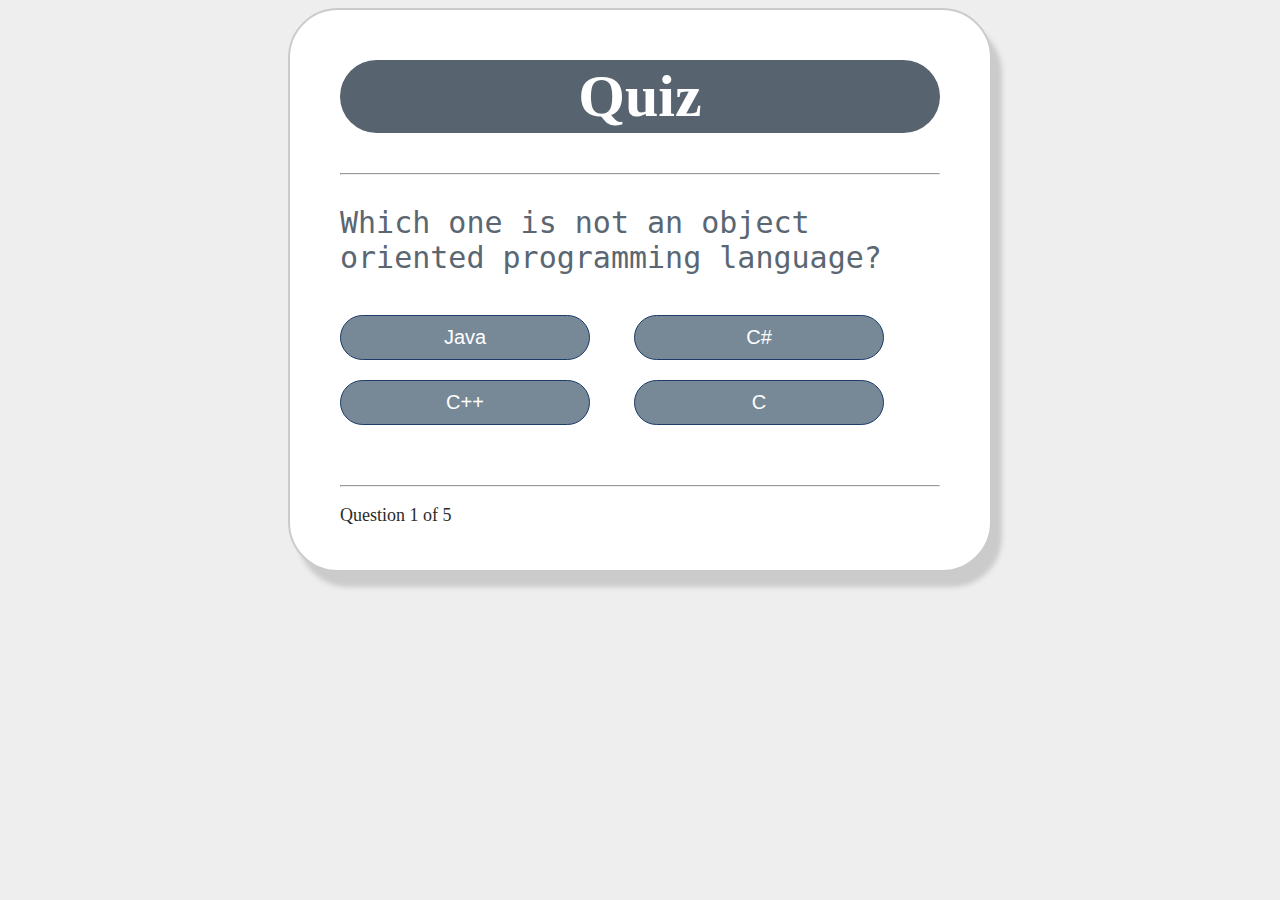
<file: games/quiz/quiz2/index.html>
<!DOCTYPE html>
<html>
<head lang="en">
    <meta charset="UTF-8">
    <title>Quiz</title>
    <link rel="stylesheet" type="text/css" href="style.css">
</head>
<body>
    <div class="grid">
        <div id="quiz">
            <h1>Quiz</h1>
            <hr style="margin-bottom: 20px">

            <p id="question"></p>

            <div class="buttons">
                <button id="btn0"><span id="choice0"></span></button>
                <button id="btn1"><span id="choice1"></span></button>
                <button id="btn2"><span id="choice2"></span></button>
                <button id="btn3"><span id="choice3"></span></button>
            </div>

            <hr style="margin-top: 50px">
            <footer>
                <p id="progress">Question x of y</p>
            </footer>
        </div>
    </div>

<script src="quiz.js"></script>
<script src="question.js"></script>
<script src="app.js"></script>
</body>
</html>
</file>
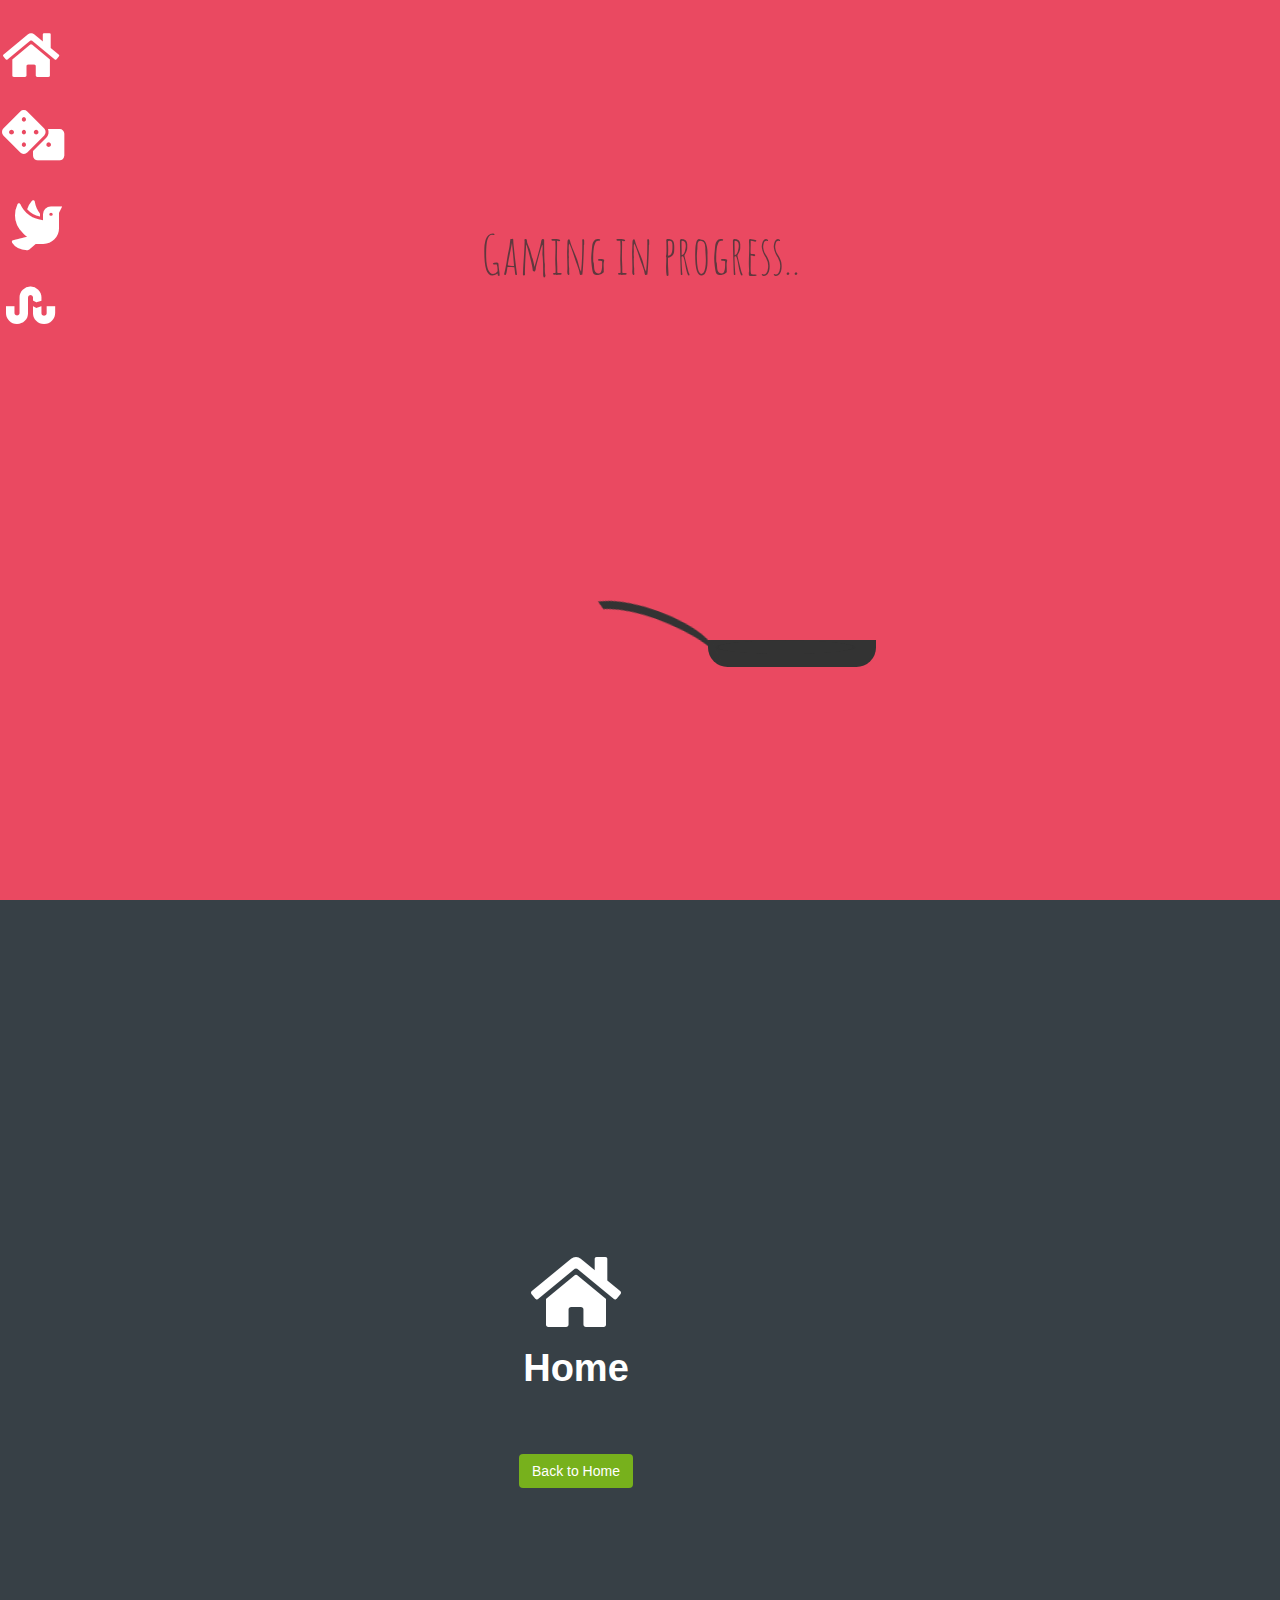
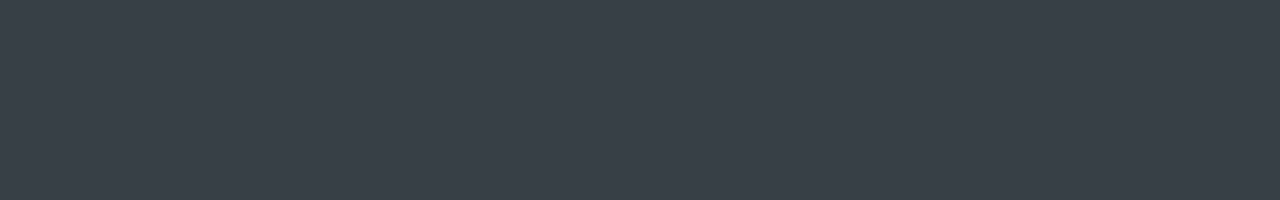
<file: game.html>
<!DOCTYPE html>
<html>
<head>
  <title>lets create</title>
  <link rel="stylesheet" type="text/css" href="css/game.css">
  <link rel="stylesheet" type="text/css" href="css/gamepreloader.css">
  <script type="text/javascript" src="https://code.jquery.com/jquery-3.4.1.js"></script>
  <!-- Latest compiled and minified CSS -->
<link rel="stylesheet" href="https://maxcdn.bootstrapcdn.com/bootstrap/3.4.0/css/bootstrap.min.css">
<link rel="stylesheet" href="https://cdnjs.cloudflare.com/ajax/libs/font-awesome/5.11.2/css/all.min.css">

</head>
<body>
	<div id="preloader">
		<h1>Gaming in progress..</h1>
<div id="cooking">
  <div class="bubble"></div>
  <div class="bubble"></div>
  <div class="bubble"></div>
  <div class="bubble"></div>
  <div class="bubble"></div>
  <div id="area">
    <div id="sides">
      <div id="pan"></div>
      <div id="handle"></div>
    </div>
    <div id="pancake">
      <div id="pastry"></div>
    </div>
  </div>
</div>
	</div>
<div class="ct" id="t1">
 <div class="ct" id="t2">
   <div class="ct" id="t3">
     <div class="ct" id="t4">
<section>  
 <ul>
   <a href="#t1"><li class="icon fa fa-home" id="uno"></li></a>
   <a href="#t2"><li class="icon fa fa-dice" id="dos"></li></a>
   <a href="#t3"><li class="icon fa fa-dove" id="tres"></li></a>
   <a href="#t4"><li class="icon fab fa-stumbleupon" id="cuatro"></li></a>
 </ul>
  <div class="page" id="p1">
     <li class="icon fa fa-home" ><span class="title">Home</span><a href="index.html" target="_blank" class="btn btn-bubble">Back to Home</a>
</li>  
  </div>
  <div class="page" id="p2">
    <li class="icon fa fa-dice"><span class="title">Dice</span><a href="games/dice/dice.html" target="_blank" class="btn btn-bubble">Play Now</a>
</li>
  </div>  
  <div class="page" id="p3"><li class="icon fa fa-dove"><span class="title">Bird</span><a href="games/bird/bird.html" target="_blank" class="btn btn-bubble">Play Now</a></li>
  </div>
  <div class="page" id="p4">
	<li class="icon fab fa-stumbleupon"><span class="title">Snake</span><a href="games/snake/snake.html" target="_blank" class="btn btn-bubble">Play Now</a></li>
  </div>  

</section>
       
     </div>
     </div>
   </div>
  </div>
<script type="text/javascript"> setTimeout(function(){        
    $('#preloader').fadeOut();
    $('.preloader_img').delay(550).fadeOut('slow');
           $('body').delay(450).css({'overflow':'visible'});
}, 5000);</script>
</body>
</html>
</file>
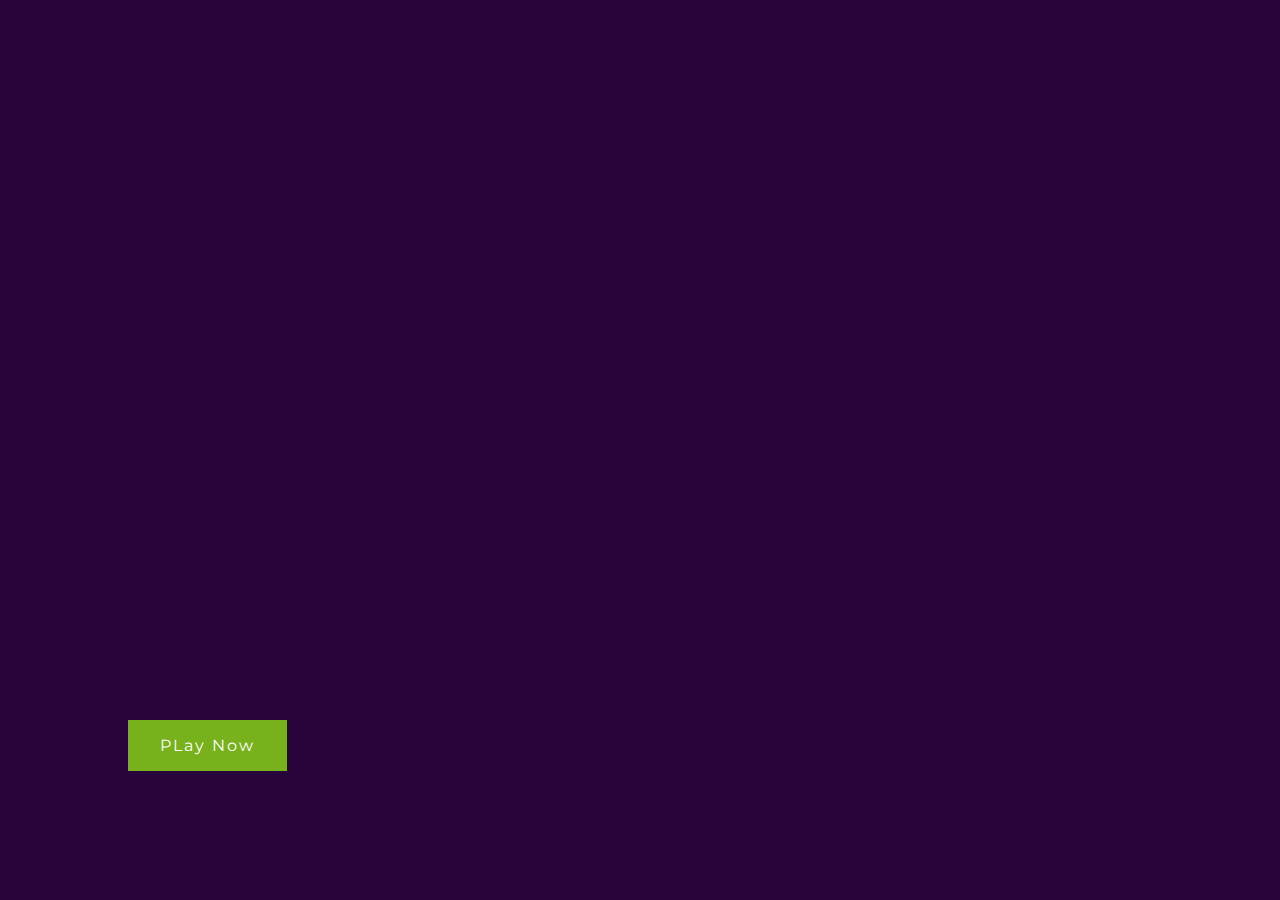
<file: play.html>
<!DOCTYPE html>
<html>
<head>
	<title>PLay button</title>
	<link rel="stylesheet" type="text/css" href="css/play.css">
</head>
<body>
<h1><span>Get ready</span><span>see something more...</span><span>than just design!</span><span>This is art...</span><span>Ready to play ☹</span>
</h1>
<a class="shift btn btn-bubble" href="game.html">PLay Now</a>
<svg class="bg" viewBox="0 0 512.009 512.009">
  <defs>
    <linearGradient id="gradient" x1="0" y1="0" x2="1" y2="1">
      <stop offset="0%" stop-color="#ff8a00"></stop>
      <stop offset="100%" stop-color="#c8305f"></stop>
    </linearGradient>
  </defs>
  <path d="M504.473,401.071c4.713,0,8.533-3.821,8.533-8.533c0-4.713-3.821-8.533-8.533-8.533h-8.533				c0-4.713-3.82-8.533-8.533-8.533s-8.533,3.82-8.533,8.533H342.34c0-4.713-3.821-8.533-8.533-8.533				c-4.713,0-8.533,3.82-8.533,8.533h-8.533c-4.713,0-8.533,3.821-8.533,8.533c0,4.713,3.82,8.533,8.533,8.533h8.533v25.6h-8.533				c-4.713,0-8.533,3.82-8.533,8.533s3.82,8.533,8.533,8.533h8.533v8.533h-8.533c-4.713,0-8.533,3.821-8.533,8.533				s3.82,8.533,8.533,8.533h8.533v25.6H180.206v-70.6c12.623,7.113,26.865,10.856,41.354,10.867				c48.46-0.698,87.215-40.48,86.646-88.942c0.263-33.693-18.552-64.638-48.588-79.908c9.888-13.462,15.186-29.747,15.113-46.45				c0.297-36.863-25.562-68.771-61.688-76.117c9.141-20.158,7.57-43.556-4.185-62.31c-11.754-18.755-32.126-30.37-54.253-30.931				c-0.253,0-0.497,0.036-0.749,0.039c-4.543-29.367-29.99-50.923-59.704-50.577c-29.714,0.346-54.651,22.49-58.509,51.955				C14.035,56.104-0.882,75.998,1.197,97.902c2.079,21.904,20.473,38.635,42.476,38.636h49.741c0.77,2.454,1.683,4.861,2.734,7.208				c-36.124,7.371-61.97,39.291-61.667,76.158c-0.073,16.703,5.225,32.988,15.112,46.45c-30.035,15.271-48.85,46.215-48.587,79.908				c-0.57,48.461,38.186,88.244,86.646,88.942c14.489-0.011,28.731-3.753,41.354-10.867v70.6H9.54c-4.713,0-8.533,3.82-8.533,8.533				s3.82,8.533,8.533,8.533h494.933c4.713,0,8.533-3.82,8.533-8.533s-3.821-8.533-8.533-8.533h-8.533v-25.6h8.533				c4.713,0,8.533-3.82,8.533-8.533s-3.821-8.533-8.533-8.533h-8.533v-8.533h8.533c4.713,0,8.533-3.82,8.533-8.533				s-3.821-8.533-8.533-8.533h-8.533v-25.6H504.473z M90.277,116.521c0,0.991,0.112,1.965,0.156,2.95h-46.76				c-14.138,0-25.6-11.461-25.6-25.6c0-14.139,11.462-25.6,25.6-25.6c2.263,0.001,4.434-0.898,6.035-2.499				c1.6-1.6,2.499-3.771,2.499-6.035c-0.044-22.27,17.079-40.812,39.282-42.538c22.203-1.727,41.986,13.946,45.386,35.955				C109.043,61.655,90.096,87.421,90.277,116.521z M163.14,494.938h-17.067v-83.145c3.058-2.848,5.91-5.91,8.533-9.163				c2.623,3.253,5.475,6.315,8.533,9.162V494.938z M164.176,386.502l56.197-56.198c3.281-3.341,3.256-8.701-0.054-12.012				s-8.671-3.335-12.012-0.054l-45.167,45.166v-86.8l40.166-40.166c3.296-3.338,3.28-8.711-0.038-12.029				c-3.317-3.317-8.69-3.334-12.029-0.038l-28.1,28.1v-39.133c0-4.713-3.821-8.533-8.533-8.533c-4.713,0-8.533,3.821-8.533,8.533				v39.133l-28.1-28.1c-3.338-3.296-8.711-3.279-12.029,0.038s-3.334,8.69-0.038,12.029l40.166,40.167v86.8l-45.167-45.167				c-3.338-3.296-8.711-3.279-12.029,0.038c-3.317,3.317-3.334,8.691-0.038,12.029l56.197,56.197				c-12.493,19.629-34.118,31.55-57.385,31.636c-39.038-0.687-70.159-32.835-69.579-71.875				c-0.362-30.873,19.152-58.485,48.375-68.45c2.825-0.931,4.961-3.266,5.637-6.163c0.676-2.897-0.207-5.936-2.328-8.021				c-11.73-11.515-18.298-27.288-18.208-43.725c-0.558-32.561,25.193-59.507,57.746-60.425c3.523,0.311,6.89-1.513,8.554-4.634				c1.455-2.868,1.17-6.311-0.737-8.9c-6.325-8.508-9.749-18.823-9.767-29.425c-0.416-26.542,20.722-48.416,47.262-48.908				c26.541,0.492,47.679,22.366,47.262,48.908c-0.018,10.602-3.442,20.917-9.767,29.425c-1.868,2.611-2.102,6.052-0.604,8.892				c1.508,2.881,4.494,4.683,7.746,4.675c32.789,0.59,58.918,27.601,58.421,60.392c0.09,16.437-6.479,32.21-18.208,43.725				c-2.122,2.085-3.004,5.124-2.328,8.021s2.812,5.232,5.637,6.163c32.774,11.46,52.753,44.622,47.565,78.952				s-34.072,60.109-68.769,61.373C198.293,418.052,176.669,406.131,164.176,386.502z M478.873,494.938H342.34v-25.6h136.533V494.938				z M478.873,452.271H342.34v-8.533h136.533V452.271z M478.873,426.671H342.34v-25.6h136.533V426.671z"></path>
  <path d="M367.94,213.338h102.4c22.002-0.001,40.396-16.732,42.476-38.636c2.079-21.904-12.838-41.798-34.447-45.939				c-3.905-29.73-29.244-51.958-59.229-51.958s-55.324,22.228-59.229,51.958c-21.609,4.141-36.526,24.035-34.447,45.939				S345.937,213.337,367.94,213.338z M367.94,145.071c2.263,0.001,4.434-0.898,6.035-2.499c1.6-1.6,2.499-3.771,2.499-6.035				c0-23.564,19.103-42.667,42.667-42.667s42.667,19.102,42.667,42.667c-0.001,2.263,0.898,4.434,2.499,6.035				c1.6,1.6,3.771,2.499,6.035,2.499c14.138,0,25.6,11.462,25.6,25.6s-11.461,25.6-25.6,25.6h-102.4				c-14.138,0-25.6-11.461-25.6-25.6S353.801,145.071,367.94,145.071z"></path>
</svg>
</body>
</html>
</file>
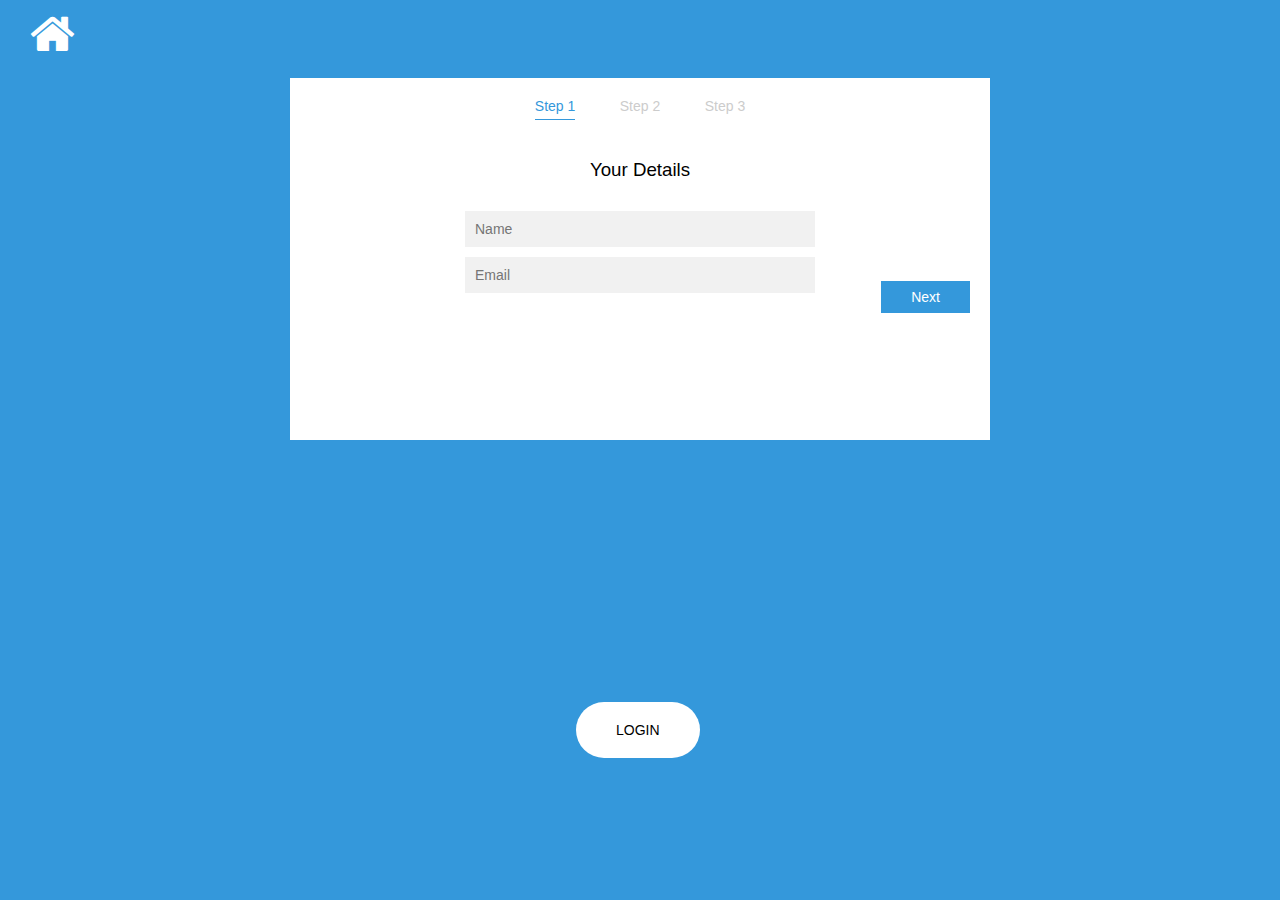
<file: sign.html>
<!DOCTYPE html>
<html>
<head>
	<title>Form</title>
	<link rel="stylesheet" type="text/css" href="css/sign.css">
	<script src="https://ajax.googleapis.com/ajax/libs/jquery/3.4.1/jquery.min.js"></script>
	<link rel="stylesheet" href="https://cdnjs.cloudflare.com/ajax/libs/font-awesome/4.7.0/css/font-awesome.min.css">
</head>
<body>
	<!-- home button -->

<a href="index.html"><i class="fa fa-home" style="font-size:48px;color:#fff;position: relative;left:30px;top:10px"></i></a>
	<!-- home button over -->
  <div class="container">
    <div class="wrapper">
      <ul class="steps">
        <li class="is-active">Step 1</li>
        <li>Step 2</li>
        <li>Step 3</li>
      </ul>
      <form class="form-wrapper">
        <fieldset class="section is-active">
          <h3>Your Details</h3>
          <input type="text" name="name" id="name" placeholder="Name">
          <input type="text" name="email" id="email" placeholder="Email">
          <div class="button">Next</div>
        </fieldset>
        <fieldset class="section">
          <h3>Membership</h3>
          <div class="row cf">
            <div class="four col">
              <input type="radio" name="r1" id="r1" checked>
              <label for="r1">
                <h4>Premium</h4>
              </label>
            </div>
            <div class="four col">
              <input type="radio" name="r1" id="r2"><label for="r2">
                <h4>Plus</h4>
              </label>
            </div>
            <div class="four col">
              <input type="radio" name="r1" id="r3"><label for="r3">
                <h4>None</h4>
              </label>
            </div>
          </div>
          <div class="button">Next</div>
        </fieldset>
        <fieldset class="section">
          <h3>Choose a Password</h3>
          <input type="password" name="password" id="password" placeholder="Password">
          <input type="password" name="password2" id="password2" placeholder="Re-enter Password">
          <input class="submit button" type="submit" value="Sign Up">
        </fieldset>
        <fieldset class="section">
          <h3>Account Created!</h3>
          <p>Your account has now been created.</p>
          <div class="button">Reset Form</div>
        </fieldset>
      </form>
    </div>
  </div>
  <div class="box">
  <a href="login.html" class="btn btn-white btn-animation-1">Login</a> 
</div>
  <script type="text/javascript">
  	$(document).ready(function(){
  $(".form-wrapper .button").click(function(){
    var button = $(this);
    var currentSection = button.parents(".section");
    var currentSectionIndex = currentSection.index();
    var headerSection = $('.steps li').eq(currentSectionIndex);
    currentSection.removeClass("is-active").next().addClass("is-active");
    headerSection.removeClass("is-active").next().addClass("is-active");

    $(".form-wrapper").submit(function(e) {
      e.preventDefault();
    });

    if(currentSectionIndex === 3){
      $(document).find(".form-wrapper .section").first().addClass("is-active");
      $(document).find(".steps li").first().addClass("is-active");
    }
  });
});

  </script>
</body>
</html>
</file>
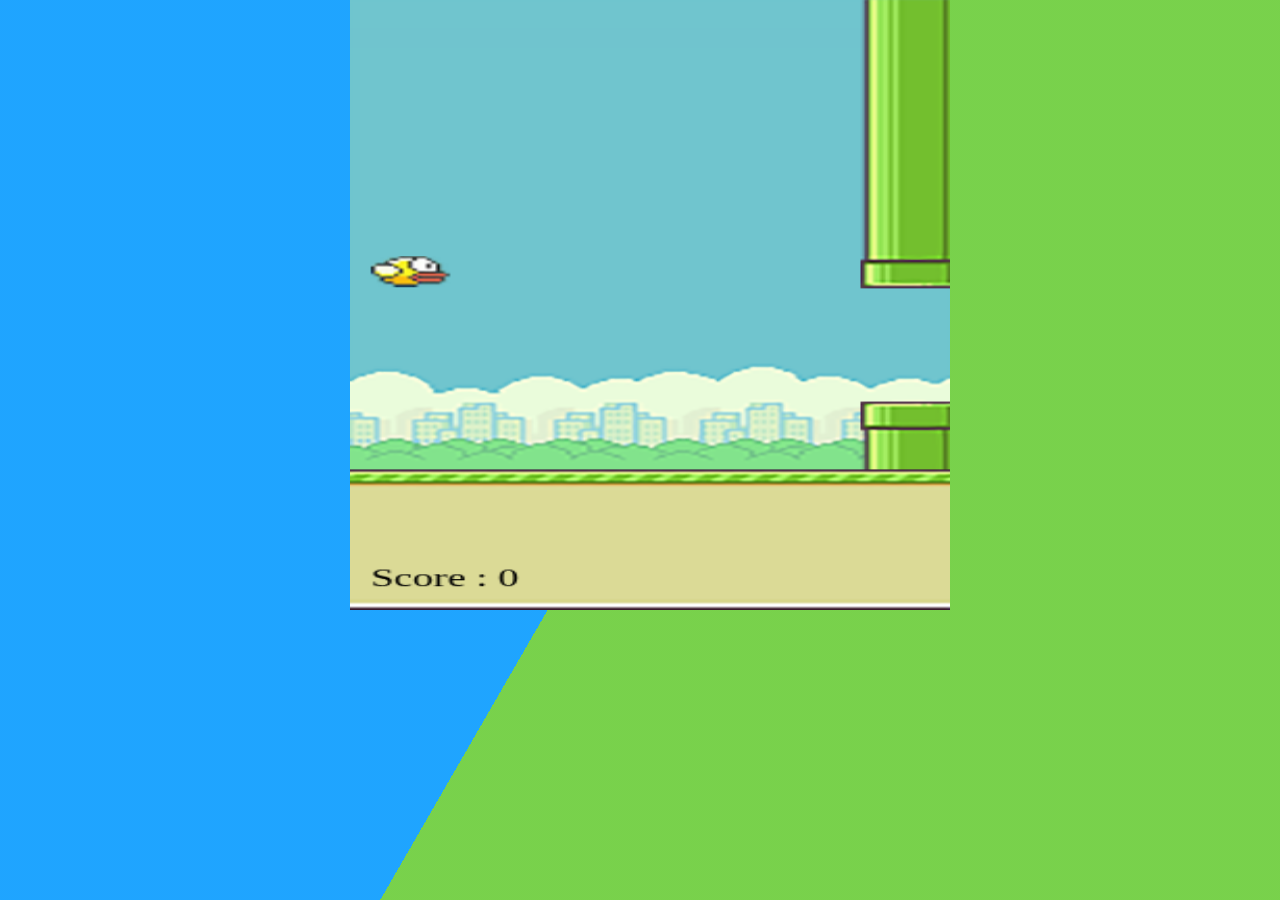
<file: games/bird/bird.html>
<!DOCTYPE html>
<html>
<head>
	<title>Flappy Bird</title>
	<link rel="stylesheet" type="text/css" href="bird.css">
  <script type="text/javascript" src="https://code.jquery.com/jquery-3.4.1.js"></script>
</head>
<body><div class="bg"></div>
<div class="bg bg2"></div>
<div class="bg bg3"></div>

	<canvas id="canvas" width="288" height="512"></canvas>
	<script type="text/javascript" src="bird.js"></script>
</body>
</html>
</file>
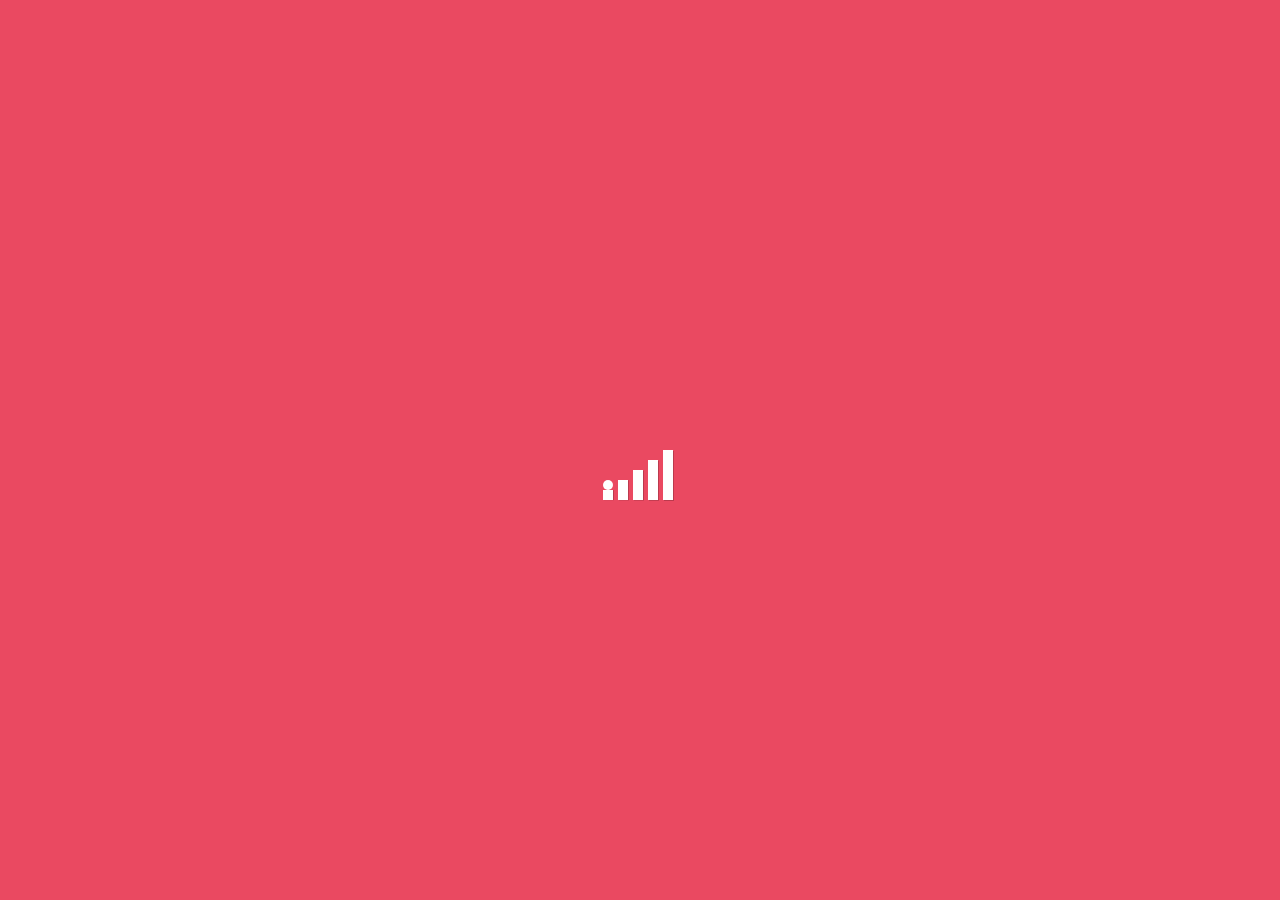
<file: games/dice/dice.html>
<!DOCTYPE html>
<html lang="en">
    <head>
        <meta charset="UTF-8">
        <link href="https://fonts.googleapis.com/css?family=Lato:100,300,600" rel="stylesheet" type="text/css">
        <link href="http://code.ionicframework.com/ionicons/2.0.1/css/ionicons.min.css" rel="stylesheet" type="text/css">
        <script type="text/javascript" src="https://code.jquery.com/jquery-3.4.1.js"></script>
        <link type="text/css" rel="stylesheet" href="style.css">
        <link rel="stylesheet" type="text/css" href="loader.css">
        <title>Pig Game</title>
    </head>
    <body>

    <div id="preloader">
        <div class="loader">
          <div class="loader__bar"></div>
          <div class="loader__bar"></div>
          <div class="loader__bar"></div>
          <div class="loader__bar"></div>
          <div class="loader__bar"></div>
          <div class="loader__ball"></div>
        </div>
    </div>
        <div class="wrapper clearfix">
            <div class="player-0-panel active">
                <div class="player-name" id="name-0">Player 1</div>
                <div class="player-score" id="score-0">43</div>
                <div class="player-current-box">
                    <div class="player-current-label">Current</div>
                    <div class="player-current-score" id="current-0">11</div>
                </div>
            </div>
            
            <div class="player-1-panel">
                <div class="player-name" id="name-1">Player 2</div>
                <div class="player-score" id="score-1">72</div>
                <div class="player-current-box">
                    <div class="player-current-label">Current</div>
                    <div class="player-current-score" id="current-1">0</div>
                </div>
            </div>
            
            <button class="btn-new"><i class="ion-ios-plus-outline"></i>New game</button>
            <button class="btn-roll"><i class="ion-ios-loop"></i>Roll dice</button>
            <button class="btn-hold"><i class="ion-ios-download-outline"></i>Hold</button>
            
            <input type="text" placeholder="Final score" class="final-score">

            <img src="dice-5.png" alt="Dice" class="dice" id="dice-1">
            <img src="dice-5.png" alt="Dice" class="dice" id="dice-2">
        </div>
        
        <!-- <script src="app.js"></script> -->
        <script type="text/javascript" src="challenge.js"></script>

            <script type="text/javascript">
            setTimeout(function(){        
    $('#preloader').fadeOut();
    $('.preloader_img').delay(550).fadeOut('slow');
           $('body').delay(450).css({'overflow':'visible'});
}, 5000); 
            </script>
    </body>
</html>
</file>
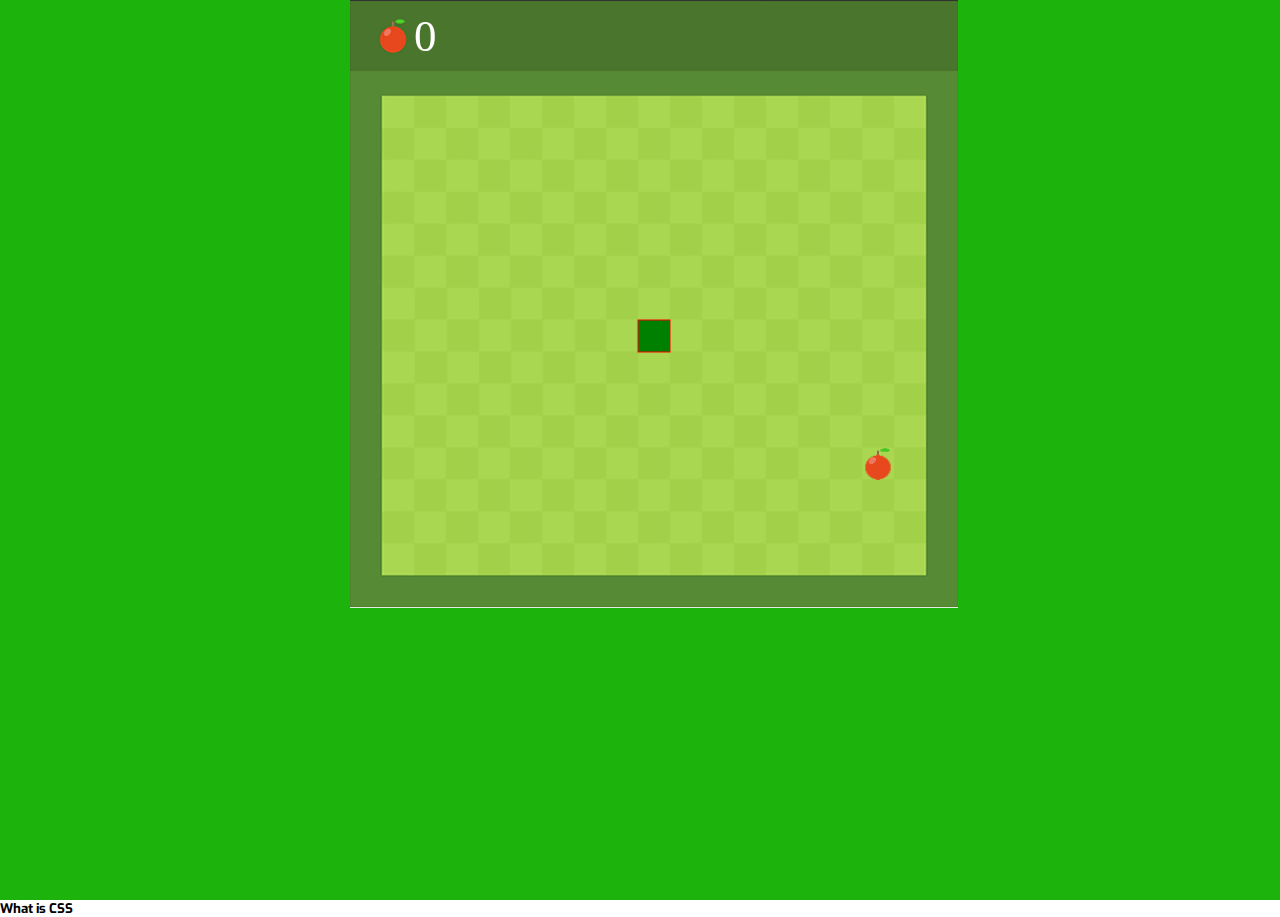
<file: games/snake/snake.html>
<!DOCTYPE html>
<html>
<head>
	<title>Naggin</title>
	<link rel="stylesheet" type="text/css" href="snake.css">
  <script type="text/javascript" src="https://code.jquery.com/jquery-3.4.1.js"></script>
	
</head>
<body>

              

<div class="area" >
            <ul class="circles">
                    <li></li>
                    <li></li>
                    <li></li>
                    <li></li>
                    <li></li>
                    <li></li>
                    <li></li>
                    <li></li>
                    <li></li>
                    <li></li>
            </ul>
    </div>

	<canvas id="snake" width="608" height="608" class="context"></canvas>
	<div id="buttons"></div>
	<script type="text/javascript" src="snake.js"></script>
        <div>
                <h5>What is CSS</h5>
            </div>
	
</body>
</html>
</file>
<file: games/quiz/quiz2/style.css>
body {
    background-color: #eeeeee;
}

.grid {
    width: 600px;
    height: 500px;
    margin: 0 auto;
    background-color: #fff;
    padding: 10px 50px 50px 50px;
    border-radius: 50px;
    border: 2px solid #cbcbcb;
    box-shadow: 10px 15px 5px #cbcbcb;
}

.grid h1 {
    font-family: "sans-serif";
    background-color: #57636e;
    font-size: 60px;
    text-align: center;
    color: #ffffff;
    padding: 2px 0px;
    border-radius: 50px;
}

#score {
    color: #5A6772;
    text-align: center;
    font-size: 30px;
}

.grid #question {
    font-family: "monospace";
    font-size: 30px;
    color: #5A6772;
}

.buttons {
    margin-top: 30px;
}

#btn0, #btn1, #btn2, #btn3 {
    background-color: #778897;
    width: 250px;
    font-size: 20px;
    color: #fff;
    border: 1px solid #1D3C6A;
    border-radius: 50px;
    margin: 10px 40px 10px 0px;
    padding: 10px 10px;
}

#btn0:hover, #btn1:hover, #btn2:hover, #btn3:hover {
    cursor: pointer;
    background-color: #57636e;
}

#btn0:focus, #btn1:focus, #btn2:focus, #btn3:focus {
    outline: 0;
}

#progress {
    color: #2b2b2b;
    font-size: 18px;
}
</file>
<file: css/game.css>
* {
  transition: all 500ms ease-out;
  -webkit-transition: all 500ms ease-out;
}

html, body, section, .page {
  width: 100%;
  height: 100%;
  margin: 0;
  padding: 0;
  transition: all 1s cubic-bezier(.5, -0.005, 0.2, 1) !important;
  -webkit-transition: all 1s cubic-bezier(.5, -0.005, 0.2, 1) !important;
  color: #fff;
  background: #374046;
  overflow: hidden;
}

section {
  width:400%;  
}

.page {
  position: absolute;
}

#p1 {
  left: 0;
}

#p2 {
  left: 100%;
  background: #FF5722;
  /*background: url(cimg/dice.jpg);*/
}

#p3 {
  left: 200%;
  background: #593C1F;
  /*background-image: url(cimg/bird.jpg);*/
  background-repeat: no-repeat;
  /*background-attachment: fixed;*/
  background-position: center;
}

#p4 {
  left: 300%;
  background: deeppink;
}

ul {
 position: fixed; 
 z-index: 1;
}
#t1:target .page#p1 {
    transform: translateX(0);
}
#t2:target .page#p2 {
    transform: translateX(-90%);
}
#t3:target .page#p3 {
    transform: translateX(-190%);
}
#t4:target .page#p4 {
    transform: translateX(-290%);
}

#t2:target .page#p1, 
#t3:target .page#p1,
#t4:target .page#p1 {
  background: black;
}

#t2:target .page#p1 .icon, 
#t3:target .page#p1 .icon,
#t4:target .page#p1 .icon {
  -webkit-filter: blur(3px);
  filter: blur(3px);
}

.icon {
  color: #fff;
  font-size: 100px;
  display: block;
}

ul .icon:hover {
  opacity: 0.6;
}

#p1 .icon .title {
  margin-bottom: 20px;
}

#t2:target ul .icon,
#t3:target ul .icon,
#t4:target ul .icon {
  transform: scale(.6); 
  transition-delay: .25s;
}

#t2:target #dos {
  transform: scale(1.2) !important;
}

#t3:target #tres {
  transform: scale(1.2) !important;
}

#t4:target #cuatro {
  transform: scale(1.2) !important;
}

ul {
  position: fixed;
  top: 0;
  bottom: 0;
  left: 0;
  /*right: 0;*/
  margin: auto;
  height: 280px;
  width: 10%;
  padding: 0;
  text-align: center;
 }

ul li {
  margin: 30px 0;
}

a {
  text-decoration: none;
  font-family: open sans, sans-serif;
  font-size:;
}

.title, .hint {
  font-family: open sans, sans-serif;
  display: block;
}

.title {
  font-size: 38px;
}

/*.hint {
  font-size: 13px;
}*/

.hint a {
  color: #EFFF06;
  transition: all 250ms easet-out;
}
/*
.a:hover {
  color: #FFF;
}*/

.page .icon {
  position: absolute;
  top: 0;
  bottom: 0;
  right: 10%;
  left: 0;
  width: 270px;
  height: 170px;
  margin: auto;
  text-align: center;
  font-size: 80px;
  transform: translateX(360%);
  line-height: 1.3;
}

.page#p1 .icon {
  height: 220px;
}

.page#p1 .icon {
  transform: translateX(0) !important;
}

#t2:target .page#p2 .icon {
  transform: translateX(0) !important;
  transition-delay: 1s;
}

#t3:target .page#p3 .icon {
  transform: translateX(0) !important;
  transition-delay: 1s;
}

#t4:target .page#p4 .icon {
  transform: translateX(0) !important;
  transition-delay: 1s;
}

.credit{
  position: absolute;
  bottom: 0;
  width: 100%;
  text-align: center;
  font-size: 10px;
}
/*
.credit a {
  color: #fff
}*/
.btn-bubble {
  color: white;
  background-color: #77b11c;
  background-repeat: no-repeat;

}
.btn-bubble:hover, .btn-bubble:focus {
  -webkit-animation: bubbles 1s forwards ease-out;
          animation: bubbles 1s forwards ease-out;
  background: radial-gradient(circle at center, rgba(0, 0, 0, 0) 30%, #eeeeff 60%, #eeeeff 65%, rgba(0, 0, 0, 0) 70%) 27% 125% / 0.82em 0.82em, radial-gradient(circle at center, rgba(0, 0, 0, 0) 30%, #eeeeff 60%, #eeeeff 65%, rgba(0, 0, 0, 0) 70%) 6% 146% / 1.08em 1.08em, radial-gradient(circle at center, rgba(0, 0, 0, 0) 30%, #eeeeff 60%, #eeeeff 65%, rgba(0, 0, 0, 0) 70%) 38% 149% / 0.85em 0.85em, radial-gradient(circle at center, rgba(0, 0, 0, 0) 30%, #eeeeff 60%, #eeeeff 65%, rgba(0, 0, 0, 0) 70%) 65% 99% / 0.89em 0.89em, radial-gradient(circle at center, rgba(0, 0, 0, 0) 30%, #eeeeff 60%, #eeeeff 65%, rgba(0, 0, 0, 0) 70%) 16% 125% / 0.99em 0.99em, radial-gradient(circle at center, rgba(0, 0, 0, 0) 30%, #eeeeff 60%, #eeeeff 65%, rgba(0, 0, 0, 0) 70%) 70% 122% / 0.55em 0.55em, radial-gradient(circle at center, rgba(0, 0, 0, 0) 30%, #eeeeff 60%, #eeeeff 65%, rgba(0, 0, 0, 0) 70%) 97% 129% / 1.19em 1.19em, radial-gradient(circle at center, rgba(0, 0, 0, 0) 30%, #eeeeff 60%, #eeeeff 65%, rgba(0, 0, 0, 0) 70%) 47% 134% / 0.59em 0.59em, radial-gradient(circle at center, rgba(0, 0, 0, 0) 30%, #eeeeff 60%, #eeeeff 65%, rgba(0, 0, 0, 0) 70%) 95% 119% / 0.85em 0.85em, radial-gradient(circle at center, rgba(0, 0, 0, 0) 30%, #eeeeff 60%, #eeeeff 65%, rgba(0, 0, 0, 0) 70%) 52% 100% / 0.85em 0.85em, radial-gradient(circle at center, rgba(0, 0, 0, 0) 30%, #eeeeff 60%, #eeeeff 65%, rgba(0, 0, 0, 0) 70%) 27% 123% / 0.96em 0.96em;
  background-color: #77b11c;
  background-repeat: no-repeat;
}

@-webkit-keyframes bubbles {
  100% {
    background-position: 31% -276%, 13% -49%, 40% -78%, 60% -29%, 10% -181%, 75% -217%, 90% -96%, 44% -221%, 91% 48%, 43% -219%, 25% -350%;
    box-shadow: inset 0 -6.5em 0 #0072c4;
  }
}

@keyframes bubbles {
  100% {
    background-position: 31% -276%, 13% -49%, 40% -78%, 60% -29%, 10% -181%, 75% -217%, 90% -96%, 44% -221%, 91% 48%, 43% -219%, 25% -350%;
    box-shadow: inset 0 -6.5em 0 #0072c4;
  }
}

.btn {
  display: inline-block;
  text-decoration: none;
  padding: 1em 2em;
}

#uno , #dos , #tres , #cuatro{
  font-size: 50px;
}
#dos{
	position: relative;
	top: 80px;
	left: -60px;
}
#tres{
position: relative;
top: 60px;
}
#cuatro{
position: relative;
top: 140px;
left: -60px;

}
</file>
<file: css/gamepreloader.css>
@import url("https://fonts.googleapis.com/css?family=Amatic+SC");
#preloader {
  background-color:#EA4961;
color:#fff;
  height: 100vh;
  width: 100vw;
  overflow: hidden;
}


#preloader h1 {
  position: relative;
  margin: 0 auto;
  top: 25vh;
  width: 100vw;
  text-align: center;
  font-family: 'Amatic SC';
  font-size: 6vh;
  color: #333;
  opacity: .75;
  animation: pulse 2.5s linear infinite;
}

#cooking {
  position: relative;
  margin: 0 auto;
  top: 0;
  width: 75vh;
  height: 75vh;
  overflow: hidden;
}
#cooking .bubble {
  position: absolute;
  border-radius: 100%;
  box-shadow: 0 0 0.25vh #4d4d4d;
  opacity: 0;
}
#cooking .bubble:nth-child(1) {
  margin-top: 2.5vh;
  left: 58%;
  width: 2.5vh;
  height: 2.5vh;
  background-color: #454545;
  animation: bubble 2s cubic-bezier(0.53, 0.16, 0.39, 0.96) infinite;
}
#cooking .bubble:nth-child(2) {
  margin-top: 3vh;
  left: 52%;
  width: 2vh;
  height: 2vh;
  background-color: #3d3d3d;
  animation: bubble 2s ease-in-out .35s infinite;
}
#cooking .bubble:nth-child(3) {
  margin-top: 1.8vh;
  left: 50%;
  width: 1.5vh;
  height: 1.5vh;
  background-color: #333;
  animation: bubble 1.5s cubic-bezier(0.53, 0.16, 0.39, 0.96) 0.55s infinite;
}
#cooking .bubble:nth-child(4) {
  margin-top: 2.7vh;
  left: 56%;
  width: 1.2vh;
  height: 1.2vh;
  background-color: #2b2b2b;
  animation: bubble 1.8s cubic-bezier(0.53, 0.16, 0.39, 0.96) 0.9s infinite;
}
#cooking .bubble:nth-child(5) {
  margin-top: 2.7vh;
  left: 63%;
  width: 1.1vh;
  height: 1.1vh;
  background-color: #242424;
  animation: bubble 1.6s ease-in-out 1s infinite;
}
#cooking #area {
  position: absolute;
  bottom: 0;
  right: 0;
  width: 50%;
  height: 50%;
  background-color: transparent;
  transform-origin: 15% 60%;
  animation: flip 2.1s ease-in-out infinite;
}
#cooking #area #sides {
  position: absolute;
  width: 100%;
  height: 100%;
  transform-origin: 15% 60%;
  animation: switchSide 2.1s ease-in-out infinite;
}
#cooking #area #sides #handle {
  position: absolute;
  bottom: 18%;
  right: 80%;
  width: 35%;
  height: 20%;
  background-color: transparent;
  border-top: 1vh solid #333;
  border-left: 1vh solid transparent;
  border-radius: 100%;
  transform: rotate(20deg) rotateX(0deg) scale(1.3, 0.9);
}
#cooking #area #sides #pan {
  position: absolute;
  bottom: 20%;
  right: 30%;
  width: 50%;
  height: 8%;
  background-color: #333;
  border-radius: 0 0 1.4em 1.4em;
  transform-origin: -15% 0;
}
#cooking #area #pancake {
  position: absolute;
  top: 24%;
  width: 100%;
  height: 100%;
  transform: rotateX(85deg);
  animation: jump 2.1s ease-in-out infinite;
}
#cooking #area #pancake #pastry {
  position: absolute;
  bottom: 26%;
  right: 37%;
  width: 40%;
  height: 45%;
  background-color: #333;
  box-shadow: 0 0 3px 0 #333;
  border-radius: 100%;
  transform-origin: -20% 0;
  animation: fly 2.1s ease-in-out infinite;
}

@keyframes jump {
  0% {
    top: 24%;
    transform: rotateX(85deg);
  }
  25% {
    top: 10%;
    transform: rotateX(0deg);
  }
  50% {
    top: 30%;
    transform: rotateX(85deg);
  }
  75% {
    transform: rotateX(0deg);
  }
  100% {
    transform: rotateX(85deg);
  }
}
@keyframes flip {
  0% {
    transform: rotate(0deg);
  }
  5% {
    transform: rotate(-27deg);
  }
  30%,
  50% {
    transform: rotate(0deg);
  }
  55% {
    transform: rotate(27deg);
  }
  83.3% {
    transform: rotate(0deg);
  }
  100% {
    transform: rotate(0deg);
  }
}
@keyframes switchSide {
  0% {
    transform: rotateY(0deg);
  }
  50% {
    transform: rotateY(180deg);
  }
  100% {
    transform: rotateY(0deg);
  }
}
@keyframes fly {
  0% {
    bottom: 26%;
    transform: rotate(0deg);
  }
  10% {
    bottom: 40%;
  }
  50% {
    bottom: 26%;
    transform: rotate(-190deg);
  }
  80% {
    bottom: 40%;
  }
  100% {
    bottom: 26%;
    transform: rotate(0deg);
  }
}
@keyframes bubble {
  0% {
    transform: scale(0.15, 0.15);
    top: 80%;
    opacity: 0;
  }
  50% {
    transform: scale(1.1, 1.1);
    opacity: 1;
  }
  100% {
    transform: scale(0.33, 0.33);
    top: 60%;
    opacity: 0;
  }
}
@keyframes pulse {
  0% {
    transform: scale(1, 1);
    opacity: .25;
  }
  50% {
    transform: scale(1.2, 1);
    opacity: 1;
  }
  100% {
    transform: scale(1, 1);
    opacity: .25;
  }
}
</file>
<file: css/play.css>
@import url("https://fonts.googleapis.com/css?family=Montserrat:400,500,700,900");
*,
::before,
::after {
  box-sizing: border-box;
}

body {
  position: relative;
  margin: 0;
  overflow: hidden;
  display: flex;
  height: 100vh;
  justify-content: space-between;
  letter-spacing: 2px;
  align-items: center;
  font-family: 'Montserrat', sans-serif;
  background-color: #270439;
}

h1 {
  position: relative;
  white-space: nowrap;
  text-transform: uppercase;
  max-width: 50vw;
  text-align: center;
  font-size: 2.5vw;
  font-weight: 900;
  pointer-events: none;
  user-select: none;
}
h1 span {
  position: absolute;
  left: 5vw;
  color: transparent;
  background-image: linear-gradient(90deg, #ff8a00, #c8305f);
  -webkit-background-clip: text;
  background-clip: text;
  opacity: 0;
  animation: scale 4s cubic-bezier(0.5, -0.75, 0.7, 1.25) forwards;
}
h1 span:nth-child(2) {
  animation-delay: 3s;
}
h1 span:nth-child(3) {
  animation-delay: 6s;
}
h1 span:nth-child(4) {
  animation-delay: 9s;
}
h1 span:nth-child(5) {
  animation-delay: 12s;
}
h1 span:last-child {
  text-shadow: 20px -25px rgba(0, 0, 0, 0.2);
  animation: fade 2s linear 15s forwards;
}

.bg {
  position: absolute;
  right: 0;
  bottom: 0;
  max-width: 47vw;
  height: 100vh;
  opacity: 0.6;
  fill: none;
  stroke: url(#gradient);
  stroke-width: 2;
  stroke-dasharray: 3000;
  stroke-dashoffset: 3000;
  animation: dash 10s cubic-bezier(0.51, 0.92, 0.24, 1.15) 10s forwards;
}

@keyframes scale {
  0% {
    opacity: 0.2;
    transform: scale(10);
    filter: blur(10px);
  }
  50%,
  85% {
    opacity: 0.8;
    transform: scale(1);
    filter: blur(0);
  }
  100% {
    opacity: 0;
    transform: rotateX(90deg);
    filter: blur(10px);
  }
}
@keyframes fade {
  0% {
    opacity: 0;
  }
  100% {
    opacity: 0.8;
  }
}
@keyframes dash {
  90% {
    stroke-dasharray: 0;
    stroke-dashoffset: 0;
  }
  100% {
    stroke-dasharray: 3000;
    stroke-dashoffset: 0;
  }
}
.shift{
  z-index: 100000;
  position: absolute;
  top:80%;
  left: 10%;
}
.btn-bubble {
  color: white;
  background-color: #77b11c;
  background-repeat: no-repeat;

}
.btn-bubble:hover, .btn-bubble:focus {
  -webkit-animation: bubbles 1s forwards ease-out;
          animation: bubbles 1s forwards ease-out;
  background: radial-gradient(circle at center, rgba(0, 0, 0, 0) 30%, #eeeeff 60%, #eeeeff 65%, rgba(0, 0, 0, 0) 70%) 27% 125% / 0.82em 0.82em, radial-gradient(circle at center, rgba(0, 0, 0, 0) 30%, #eeeeff 60%, #eeeeff 65%, rgba(0, 0, 0, 0) 70%) 6% 146% / 1.08em 1.08em, radial-gradient(circle at center, rgba(0, 0, 0, 0) 30%, #eeeeff 60%, #eeeeff 65%, rgba(0, 0, 0, 0) 70%) 38% 149% / 0.85em 0.85em, radial-gradient(circle at center, rgba(0, 0, 0, 0) 30%, #eeeeff 60%, #eeeeff 65%, rgba(0, 0, 0, 0) 70%) 65% 99% / 0.89em 0.89em, radial-gradient(circle at center, rgba(0, 0, 0, 0) 30%, #eeeeff 60%, #eeeeff 65%, rgba(0, 0, 0, 0) 70%) 16% 125% / 0.99em 0.99em, radial-gradient(circle at center, rgba(0, 0, 0, 0) 30%, #eeeeff 60%, #eeeeff 65%, rgba(0, 0, 0, 0) 70%) 70% 122% / 0.55em 0.55em, radial-gradient(circle at center, rgba(0, 0, 0, 0) 30%, #eeeeff 60%, #eeeeff 65%, rgba(0, 0, 0, 0) 70%) 97% 129% / 1.19em 1.19em, radial-gradient(circle at center, rgba(0, 0, 0, 0) 30%, #eeeeff 60%, #eeeeff 65%, rgba(0, 0, 0, 0) 70%) 47% 134% / 0.59em 0.59em, radial-gradient(circle at center, rgba(0, 0, 0, 0) 30%, #eeeeff 60%, #eeeeff 65%, rgba(0, 0, 0, 0) 70%) 95% 119% / 0.85em 0.85em, radial-gradient(circle at center, rgba(0, 0, 0, 0) 30%, #eeeeff 60%, #eeeeff 65%, rgba(0, 0, 0, 0) 70%) 52% 100% / 0.85em 0.85em, radial-gradient(circle at center, rgba(0, 0, 0, 0) 30%, #eeeeff 60%, #eeeeff 65%, rgba(0, 0, 0, 0) 70%) 27% 123% / 0.96em 0.96em;
  background-color: #77b11c;
  background-repeat: no-repeat;
}

@-webkit-keyframes bubbles {
  100% {
    background-position: 31% -276%, 13% -49%, 40% -78%, 60% -29%, 10% -181%, 75% -217%, 90% -96%, 44% -221%, 91% 48%, 43% -219%, 25% -350%;
    box-shadow: inset 0 -6.5em 0 #0072c4;
  }
}

@keyframes bubbles {
  100% {
    background-position: 31% -276%, 13% -49%, 40% -78%, 60% -29%, 10% -181%, 75% -217%, 90% -96%, 44% -221%, 91% 48%, 43% -219%, 25% -350%;
    box-shadow: inset 0 -6.5em 0 #0072c4;
  }
}

.btn {
  display: inline-block;
  text-decoration: none;
  padding: 1em 2em;
}
</file>
<file: css/sign.css>
html, body{
  width: 100%;
  height: 100%;
  margin: 0;
  padding: 0;
  font-family: 'Open Sans', sans-serif;
  background-color: #3498db;
}

.box{
  position:absolute;
  top:78%;
  left:45%;

  /*background:lightblue;*/
  text-align:center;
  box-sizing:border-box;
  font-family:"Lato",Sans-serif;
}

.btn:link,
.btn:visited{
  text-decoration: none;
  text-transform:uppercase;
  position:relative;
  top:0;
  left:0;
  padding:20px 40px;
  border-radius:100px;
  display:inline-block;
  transition: all .5s;
}

.btn-white{
  background:#fff;
  color:#000;
}

.btn:hover{
   box-shadow:0px 10px 10px rgba(0,0,0,0.2);
   transform : translateY(-3px);
}

.btn:active{
  box-shadow:0px 5px 10px rgba(0,0,0,0.2)
  transform:translateY(-1px);
}

.btn-bottom-animation-1{
  animation:comeFromBottom 1s ease-out .8s;
}

.btn::after{
  content:"";
  text-decoration: none;
  text-transform:uppercase;
  position:absolute;
  width:100%;
  height:100%;
  top:0;
  left:0;
  border-radius:100px;
  display:inline-block;
  z-index:-1;
  transition: all .5s;
}

.btn-white::after {
    background: #fff;
}

.btn-animation-1:hover::after {
    transform: scaleX(1.4) scaleY(1.6);
    opacity: 0;
}

@keyframes comeFromBottom{
  0%{
    opacity:0;
    transform:translateY(40px);
  } 
  100%{
    opacity:1;
    transform:translateY(0);
  }
}
h1, h2, h3, h4, h5 ,h6{
  font-weight: 200;
}

a{
  text-decoration: none;
}

p, li, a{
  font-size: 14px;
}

fieldset{
  margin: 0;
  padding: 0;
  border: none;
}

/* GRID */

.twelve { width: 100%; }
.eleven { width: 91.53%; }
.ten { width: 83.06%; }
.nine { width: 74.6%; }
.eight { width: 66.13%; }
.seven { width: 57.66%; }
.six { width: 49.2%; }
.five { width: 40.73%; }
.four { width: 32.26%; }
.three { width: 23.8%; }
.two { width: 15.33%; }
.one { width: 6.866%; }

/* COLUMNS */

.col {
	display: block;
	float:left;
	margin: 0 0 0 1.6%;
}

.col:first-of-type {
  margin-left: 0;
}

.container{
  width: 100%;
  max-width: 700px;
  margin: 0 auto;
  position: relative;
}

.row{
  padding: 20px 0;
}

/* CLEARFIX */

.cf:before,
.cf:after {
    content: " ";
    display: table;
}

.cf:after {
    clear: both;
}

.cf {
    *zoom: 1;
}

.wrapper{
  width: 100%;
  margin: 30px 0;
}

/* STEPS */

.steps{
  list-style-type: none;
  margin: 0;
  padding: 0;
  background-color: #fff;
  text-align: center;
}


.steps li{
  display: inline-block;
  margin: 20px;
  color: #ccc;
  padding-bottom: 5px;
}

.steps li.is-active{
  border-bottom: 1px solid #3498db;
  color: #3498db;
}

/* FORM */

.form-wrapper .section{
  padding: 0px 20px 30px 20px;
  -webkit-box-sizing: border-box;
  -moz-box-sizing: border-box;
  box-sizing: border-box;
  background-color: #fff;
  opacity: 0;
  -webkit-transform: scale(1, 0);
  -ms-transform: scale(1, 0);
  -o-transform: scale(1, 0);
  transform: scale(1, 0);
  -webkit-transform-origin: top center;
  -moz-transform-origin: top center;
  -ms-transform-origin: top center;
  -o-transform-origin: top center;
  transform-origin: top center;
  -webkit-transition: all 0.5s ease-in-out;
  -o-transition: all 0.5s ease-in-out;
  transition: all 0.5s ease-in-out;
  text-align: center;
  position: absolute;
  width: 100%;
  min-height: 300px
}

.form-wrapper .section h3{
  margin-bottom: 30px;
}

.form-wrapper .section.is-active{
  opacity: 1;
  -webkit-transform: scale(1, 1);
  -ms-transform: scale(1, 1);
  -o-transform: scale(1, 1);
  transform: scale(1, 1);
}

.form-wrapper .button, .form-wrapper .submit{
  background-color: #3498db;
  display: inline-block;
  padding: 8px 30px;
  color: #fff;
  cursor: pointer;
  font-size: 14px !important;
  font-family: 'Open Sans', sans-serif !important;
  position: absolute;
  right: 20px;
  bottom: 20px;
}

.form-wrapper .submit{
  border: none;
  outline: none;
  -webkit-box-sizing: content-box;
  -moz-box-sizing: content-box;
  box-sizing: content-box;
  -webkit-appearance: none;
  -moz-appearance: none;
  appearance: none;
}

.form-wrapper input[type="text"],
.form-wrapper input[type="password"]{
  display: block;
  padding: 10px;
  margin: 10px auto;
  background-color: #f1f1f1;
  border: none;
  width: 50%;
  outline: none;
  font-size: 14px !important;
  font-family: 'Open Sans', sans-serif !important;
}

.form-wrapper input[type="radio"]{
  display: none;
}

.form-wrapper input[type="radio"] + label{
  display: block;
  border: 1px solid #ccc;
  width: 100%;
  max-width: 100%;
  padding: 10px;
  -webkit-box-sizing: border-box;
  -moz-box-sizing: border-box;
  box-sizing: border-box;
  cursor: pointer;
  position: relative;
}

.form-wrapper input[type="radio"] + label:before{
  content: "✔";
  position: absolute;
  right: -10px;
  top: -10px;
  width: 30px;
  height: 30px;
  line-height: 30px;
  border-radius: 100%;
  background-color: #3498db;
  color: #fff;
  display: none;
}

.form-wrapper input[type="radio"]:checked + label:before{
  display: block;
}

.form-wrapper input[type="radio"] + label h4{
  margin: 15px;
  color: #ccc;
}

.form-wrapper input[type="radio"]:checked + label{
  border: 1px solid #3498db;
}

.form-wrapper input[type="radio"]:checked + label h4{
  color: #3498db;
}
</file>
<file: games/bird/bird.css>
#canvas{
	width: 600px;
	height: 610px;
	position: absolute;
	left:350px;
	top:0px;
}
html {
  height:100%;
}

body {
  margin:0;
}

.bg {
  animation:slide 3s ease-in-out infinite alternate;
  background-image: linear-gradient(-60deg, #6c3 50%, #09f 50%);
  bottom:0;
  left:-50%;
  opacity:.5;
  position:fixed;
  right:-50%;
  top:0;
  z-index:-1;
}

.bg2 {
  animation-direction:alternate-reverse;
  animation-duration:4s;
}

.bg3 {
  animation-duration:5s;
}


@keyframes slide {
  0% {
    transform:translateX(-25%);
  }
  100% {
    transform:translateX(25%);
  }
}
</file>
<file: games/dice/style.css>
/**********************************************
*** GENERAL
**********************************************/
.final-score{
	position: absolute;
	left: 50%;
	transform: translate(-50%);
	top : 520px;
	color: #555;
	font-size: 18px;	
	font-family: 'Lato';
	text-align: center;
	padding: 10px;
	width: 160px;
	text-transform: uppercase;
}
.final-score:focus{
	outline: none;
}
#dice-1{
	top:120px;
}
#dice-2{
	top:250px;
}
* {
    margin: 0;
    padding: 0;
    box-sizing: border-box;
    
}

.clearfix::after {
    content: "";
    display: table;
    clear: both;
}

body {
    background-image: linear-gradient(rgba(62, 20, 20, 0.4), rgba(62, 20, 20, 0.4)), url(back.jpg);
    background-size: cover;
    background-position: center;
    font-family: Lato;
    font-weight: 300;
    position: relative;
    height: 100vh;
    color: #555;
}

.wrapper {
    width: 1000px;
    position: absolute;
    top: 50%;
    left: 50%;
    transform: translate(-50%, -50%);
    background-color: #fff;
    box-shadow: 0px 10px 50px rgba(0, 0, 0, 0.3);
    overflow: hidden;
}

.player-0-panel,
.player-1-panel {
    width: 50%;
    float: left;
    height: 600px;
    padding: 100px;
}



/**********************************************
*** PLAYERS
**********************************************/

.player-name {
    font-size: 40px;
    text-align: center;
    text-transform: uppercase;
    letter-spacing: 2px;
    font-weight: 100;
    margin-top: 20px;
    margin-bottom: 10px;
    position: relative;
}

.player-score {
    text-align: center;
    font-size: 80px;
    font-weight: 100;
    color: #EB4D4D;
    margin-bottom: 130px;
}

.active { background-color: #f7f7f7; }
.active .player-name { font-weight: 300; }

.active .player-name::after {
    content: "\2022";
    font-size: 47px;
    position: absolute;
    color: #EB4D4D;
    top: -7px;
    right: 10px;
    
}

.player-current-box {
    background-color: #EB4D4D;
    color: #fff;
    width: 40%;
    margin: 0 auto;
    padding: 12px;
    text-align: center;
}

.player-current-label {
    text-transform: uppercase;
    margin-bottom: 10px;
    font-size: 12px;
    color: #222;
}

.player-current-score {
    font-size: 30px;
}

button {
    position: absolute;
    width: 200px;
    left: 50%;
    transform: translateX(-50%);
    color: #555;
    background: none;
    border: none;
    font-family: Lato;
    font-size: 20px;
    text-transform: uppercase;
    cursor: pointer;
    font-weight: 300;
    transition: background-color 0.3s, color 0.3s;
}

button:hover { font-weight: 600; }
button:hover i { margin-right: 20px; }

button:focus {
    outline: none;
}

i {
    color: #EB4D4D;
    display: inline-block;
    margin-right: 15px;
    font-size: 32px;
    line-height: 1;
    vertical-align: text-top;
    margin-top: -4px;
    transition: margin 0.3s;
}

.btn-new { top: 45px;}
.btn-roll { top: 403px;}
.btn-hold { top: 467px;}

.dice {
    position: absolute;
    left: 50%;
    top: 178px;
    transform: translateX(-50%);
    height: 100px;
    box-shadow: 0px 10px 60px rgba(0, 0, 0, 0.10);
}

.winner { background-color: #f7f7f7; }
.winner .player-name { font-weight: 300; color: #EB4D4D; }
</file>
<file: games/dice/loader.css>
#preloader {
    position: absolute;
    z-index: 1000;
   width: 100vw;
  height: 100%;
  background: #EA4961;
  display: flex;
  align-items: center;
  justify-content: center;
}

.loader {
  position: relative;
  width: 75px;
  height: 100px;
}
.loader__bar {
  position: absolute;
  bottom: 0;
  width: 10px;
  height: 50%;
  background: #fff;
  -webkit-transform-origin: center bottom;
          transform-origin: center bottom;
  box-shadow: 1px 1px 0 rgba(0, 0, 0, 0.2);
}
.loader__bar:nth-child(1) {
  left: 0px;
  -webkit-transform: scale(1, 0.2);
          transform: scale(1, 0.2);
  -webkit-animation: barUp1 4s infinite;
          animation: barUp1 4s infinite;
}
.loader__bar:nth-child(2) {
  left: 15px;
  -webkit-transform: scale(1, 0.4);
          transform: scale(1, 0.4);
  -webkit-animation: barUp2 4s infinite;
          animation: barUp2 4s infinite;
}
.loader__bar:nth-child(3) {
  left: 30px;
  -webkit-transform: scale(1, 0.6);
          transform: scale(1, 0.6);
  -webkit-animation: barUp3 4s infinite;
          animation: barUp3 4s infinite;
}
.loader__bar:nth-child(4) {
  left: 45px;
  -webkit-transform: scale(1, 0.8);
          transform: scale(1, 0.8);
  -webkit-animation: barUp4 4s infinite;
          animation: barUp4 4s infinite;
}
.loader__bar:nth-child(5) {
  left: 60px;
  -webkit-transform: scale(1, 1);
          transform: scale(1, 1);
  -webkit-animation: barUp5 4s infinite;
          animation: barUp5 4s infinite;
}
.loader__ball {
  position: absolute;
  bottom: 10px;
  left: 0;
  width: 10px;
  height: 10px;
  background: #fff;
  border-radius: 50%;
  -webkit-animation: ball 4s infinite;
          animation: ball 4s infinite;
}

@-webkit-keyframes ball {
  0% {
    -webkit-transform: translate(0, 0);
            transform: translate(0, 0);
  }
  5% {
    -webkit-transform: translate(8px, -14px);
            transform: translate(8px, -14px);
  }
  10% {
    -webkit-transform: translate(15px, -10px);
            transform: translate(15px, -10px);
  }
  17% {
    -webkit-transform: translate(23px, -24px);
            transform: translate(23px, -24px);
  }
  20% {
    -webkit-transform: translate(30px, -20px);
            transform: translate(30px, -20px);
  }
  27% {
    -webkit-transform: translate(38px, -34px);
            transform: translate(38px, -34px);
  }
  30% {
    -webkit-transform: translate(45px, -30px);
            transform: translate(45px, -30px);
  }
  37% {
    -webkit-transform: translate(53px, -44px);
            transform: translate(53px, -44px);
  }
  40% {
    -webkit-transform: translate(60px, -40px);
            transform: translate(60px, -40px);
  }
  50% {
    -webkit-transform: translate(60px, 0);
            transform: translate(60px, 0);
  }
  57% {
    -webkit-transform: translate(53px, -14px);
            transform: translate(53px, -14px);
  }
  60% {
    -webkit-transform: translate(45px, -10px);
            transform: translate(45px, -10px);
  }
  67% {
    -webkit-transform: translate(37px, -24px);
            transform: translate(37px, -24px);
  }
  70% {
    -webkit-transform: translate(30px, -20px);
            transform: translate(30px, -20px);
  }
  77% {
    -webkit-transform: translate(22px, -34px);
            transform: translate(22px, -34px);
  }
  80% {
    -webkit-transform: translate(15px, -30px);
            transform: translate(15px, -30px);
  }
  87% {
    -webkit-transform: translate(7px, -44px);
            transform: translate(7px, -44px);
  }
  90% {
    -webkit-transform: translate(0, -40px);
            transform: translate(0, -40px);
  }
  100% {
    -webkit-transform: translate(0, 0);
            transform: translate(0, 0);
  }
}

@keyframes ball {
  0% {
    -webkit-transform: translate(0, 0);
            transform: translate(0, 0);
  }
  5% {
    -webkit-transform: translate(8px, -14px);
            transform: translate(8px, -14px);
  }
  10% {
    -webkit-transform: translate(15px, -10px);
            transform: translate(15px, -10px);
  }
  17% {
    -webkit-transform: translate(23px, -24px);
            transform: translate(23px, -24px);
  }
  20% {
    -webkit-transform: translate(30px, -20px);
            transform: translate(30px, -20px);
  }
  27% {
    -webkit-transform: translate(38px, -34px);
            transform: translate(38px, -34px);
  }
  30% {
    -webkit-transform: translate(45px, -30px);
            transform: translate(45px, -30px);
  }
  37% {
    -webkit-transform: translate(53px, -44px);
            transform: translate(53px, -44px);
  }
  40% {
    -webkit-transform: translate(60px, -40px);
            transform: translate(60px, -40px);
  }
  50% {
    -webkit-transform: translate(60px, 0);
            transform: translate(60px, 0);
  }
  57% {
    -webkit-transform: translate(53px, -14px);
            transform: translate(53px, -14px);
  }
  60% {
    -webkit-transform: translate(45px, -10px);
            transform: translate(45px, -10px);
  }
  67% {
    -webkit-transform: translate(37px, -24px);
            transform: translate(37px, -24px);
  }
  70% {
    -webkit-transform: translate(30px, -20px);
            transform: translate(30px, -20px);
  }
  77% {
    -webkit-transform: translate(22px, -34px);
            transform: translate(22px, -34px);
  }
  80% {
    -webkit-transform: translate(15px, -30px);
            transform: translate(15px, -30px);
  }
  87% {
    -webkit-transform: translate(7px, -44px);
            transform: translate(7px, -44px);
  }
  90% {
    -webkit-transform: translate(0, -40px);
            transform: translate(0, -40px);
  }
  100% {
    -webkit-transform: translate(0, 0);
            transform: translate(0, 0);
  }
}
@-webkit-keyframes barUp1 {
  0% {
    -webkit-transform: scale(1, 0.2);
            transform: scale(1, 0.2);
  }
  40% {
    -webkit-transform: scale(1, 0.2);
            transform: scale(1, 0.2);
  }
  50% {
    -webkit-transform: scale(1, 1);
            transform: scale(1, 1);
  }
  90% {
    -webkit-transform: scale(1, 1);
            transform: scale(1, 1);
  }
  100% {
    -webkit-transform: scale(1, 0.2);
            transform: scale(1, 0.2);
  }
}
@keyframes barUp1 {
  0% {
    -webkit-transform: scale(1, 0.2);
            transform: scale(1, 0.2);
  }
  40% {
    -webkit-transform: scale(1, 0.2);
            transform: scale(1, 0.2);
  }
  50% {
    -webkit-transform: scale(1, 1);
            transform: scale(1, 1);
  }
  90% {
    -webkit-transform: scale(1, 1);
            transform: scale(1, 1);
  }
  100% {
    -webkit-transform: scale(1, 0.2);
            transform: scale(1, 0.2);
  }
}
@-webkit-keyframes barUp2 {
  0% {
    -webkit-transform: scale(1, 0.4);
            transform: scale(1, 0.4);
  }
  40% {
    -webkit-transform: scale(1, 0.4);
            transform: scale(1, 0.4);
  }
  50% {
    -webkit-transform: scale(1, 0.8);
            transform: scale(1, 0.8);
  }
  90% {
    -webkit-transform: scale(1, 0.8);
            transform: scale(1, 0.8);
  }
  100% {
    -webkit-transform: scale(1, 0.4);
            transform: scale(1, 0.4);
  }
}
@keyframes barUp2 {
  0% {
    -webkit-transform: scale(1, 0.4);
            transform: scale(1, 0.4);
  }
  40% {
    -webkit-transform: scale(1, 0.4);
            transform: scale(1, 0.4);
  }
  50% {
    -webkit-transform: scale(1, 0.8);
            transform: scale(1, 0.8);
  }
  90% {
    -webkit-transform: scale(1, 0.8);
            transform: scale(1, 0.8);
  }
  100% {
    -webkit-transform: scale(1, 0.4);
            transform: scale(1, 0.4);
  }
}
@-webkit-keyframes barUp3 {
  0% {
    -webkit-transform: scale(1, 0.6);
            transform: scale(1, 0.6);
  }
  100% {
    -webkit-transform: scale(1, 0.6);
            transform: scale(1, 0.6);
  }
}
@keyframes barUp3 {
  0% {
    -webkit-transform: scale(1, 0.6);
            transform: scale(1, 0.6);
  }
  100% {
    -webkit-transform: scale(1, 0.6);
            transform: scale(1, 0.6);
  }
}
@-webkit-keyframes barUp4 {
  0% {
    -webkit-transform: scale(1, 0.8);
            transform: scale(1, 0.8);
  }
  40% {
    -webkit-transform: scale(1, 0.8);
            transform: scale(1, 0.8);
  }
  50% {
    -webkit-transform: scale(1, 0.4);
            transform: scale(1, 0.4);
  }
  90% {
    -webkit-transform: scale(1, 0.4);
            transform: scale(1, 0.4);
  }
  100% {
    -webkit-transform: scale(1, 0.8);
            transform: scale(1, 0.8);
  }
}
@keyframes barUp4 {
  0% {
    -webkit-transform: scale(1, 0.8);
            transform: scale(1, 0.8);
  }
  40% {
    -webkit-transform: scale(1, 0.8);
            transform: scale(1, 0.8);
  }
  50% {
    -webkit-transform: scale(1, 0.4);
            transform: scale(1, 0.4);
  }
  90% {
    -webkit-transform: scale(1, 0.4);
            transform: scale(1, 0.4);
  }
  100% {
    -webkit-transform: scale(1, 0.8);
            transform: scale(1, 0.8);
  }
}
@-webkit-keyframes barUp5 {
  0% {
    -webkit-transform: scale(1, 1);
            transform: scale(1, 1);
  }
  40% {
    -webkit-transform: scale(1, 1);
            transform: scale(1, 1);
  }
  50% {
    -webkit-transform: scale(1, 0.2);
            transform: scale(1, 0.2);
  }
  90% {
    -webkit-transform: scale(1, 0.2);
            transform: scale(1, 0.2);
  }
  100% {
    -webkit-transform: scale(1, 1);
            transform: scale(1, 1);
  }
}
@keyframes barUp5 {
  0% {
    -webkit-transform: scale(1, 1);
            transform: scale(1, 1);
  }
  40% {
    -webkit-transform: scale(1, 1);
            transform: scale(1, 1);
  }
  50% {
    -webkit-transform: scale(1, 0.2);
            transform: scale(1, 0.2);
  }
  90% {
    -webkit-transform: scale(1, 0.2);
            transform: scale(1, 0.2);
  }
  100% {
    -webkit-transform: scale(1, 1);
            transform: scale(1, 1);
  }
}
</file>
<file: games/snake/snake.css>
@import url('https://fonts.googleapis.com/css?family=Exo:400,700');

*{
    margin: 0px;
    padding: 0px;
}

body{
    font-family: 'Exo', sans-serif;
}


.context {
    position: absolute;
    top:0vh;
    left:350px;
    
}

.context h1{
    text-align: center;
    color: #fff;
    font-size: 50px;
}


.area{
    background: #1bb30c;  
    background: -webkit-linear-gradient(to left, #8f94fb, #4e54c8);  
    width: 100%;
    height:100vh;
    
   
}

.circles{
    position: absolute;
    top: 0;
    left: 0;
    width: 100%;
    height: 100%;
    overflow: hidden;
}

.circles li{
    position: absolute;
    display: block;
    list-style: none;
    width: 20px;
    height: 20px;
    background: rgba(255, 255, 255, 0.2);
    animation: animate 25s linear infinite;
    bottom: -150px;
    z-index: 1000;
    
}

.circles li:nth-child(1){
    left: 25%;
    width: 80px;
    height: 80px;
    animation-delay: 0s;
}


.circles li:nth-child(2){
    left: 10%;
    width: 20px;
    height: 20px;
    animation-delay: 2s;
    animation-duration: 12s;
}

.circles li:nth-child(3){
    left: 70%;
    width: 20px;
    height: 20px;
    animation-delay: 4s;
}

.circles li:nth-child(4){
    left: 40%;
    width: 60px;
    height: 60px;
    animation-delay: 0s;
    animation-duration: 18s;
}

.circles li:nth-child(5){
    left: 65%;
    width: 20px;
    height: 20px;
    animation-delay: 0s;
}

.circles li:nth-child(6){
    left: 75%;
    width: 110px;
    height: 110px;
    animation-delay: 3s;
}

.circles li:nth-child(7){
    left: 35%;
    width: 150px;
    height: 150px;
    animation-delay: 7s;
}

.circles li:nth-child(8){
    left: 50%;
    width: 25px;
    height: 25px;
    animation-delay: 15s;
    animation-duration: 45s;
}

.circles li:nth-child(9){
    left: 20%;
    width: 15px;
    height: 15px;
    animation-delay: 2s;
    animation-duration: 35s;
}

.circles li:nth-child(10){
    left: 85%;
    width: 150px;
    height: 150px;
    animation-delay: 0s;
    animation-duration: 11s;
}



@keyframes animate {

    0%{
        transform: translateY(0) rotate(0deg);
        opacity: 1;
        border-radius: 0;
    }

    100%{
        transform: translateY(-1000px) rotate(720deg);
        opacity: 0;
        border-radius: 50%;
    }

}
</file>
